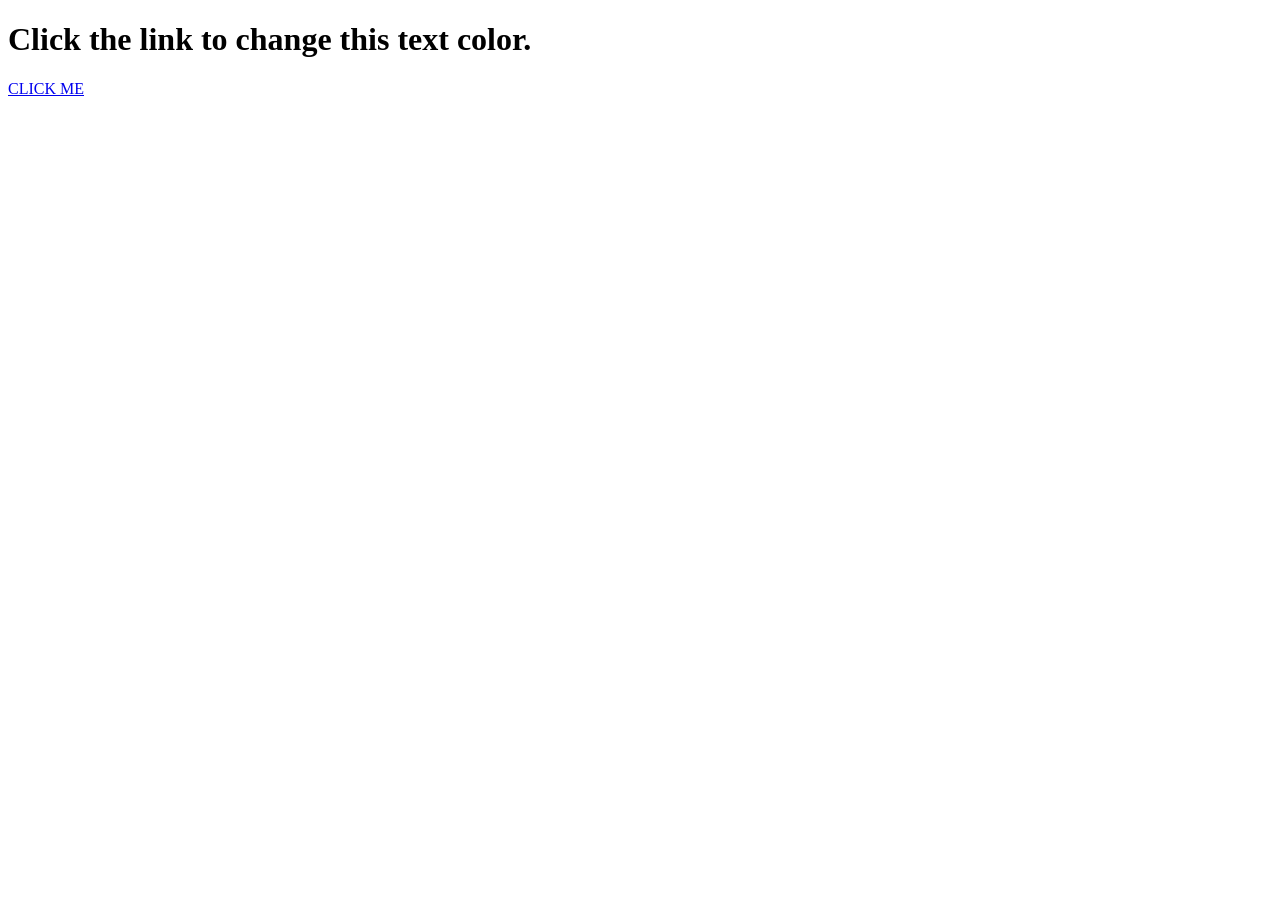
<file: WebApp/app/src/main/assets/sample.html>
<!DOCTYPE html
        PUBLIC "-//W3C//DTD XHTML 1.0 Transitional//EN"
        "http://www.w3.org/TR/xhtml1/DTD/xhtml1-transitional.dtd"
        >
<html xmlns="http://www.w3.org/1999/xhtml">
<head>
    <meta http-equiv="Content-Type" content="text/html; charset=iso-8859-1" />
    <title>Sample Web Page</title>
    <script type="text/javascript" src="gamefiles/js/sample_script.js"></script>
</head>

<body>
    <h1 id="first_header">
        Click the link to change this text color.
    </h1>
    <a href="#" onclick="changeColor()">CLICK ME</a>
</body>
</html>
</file>
